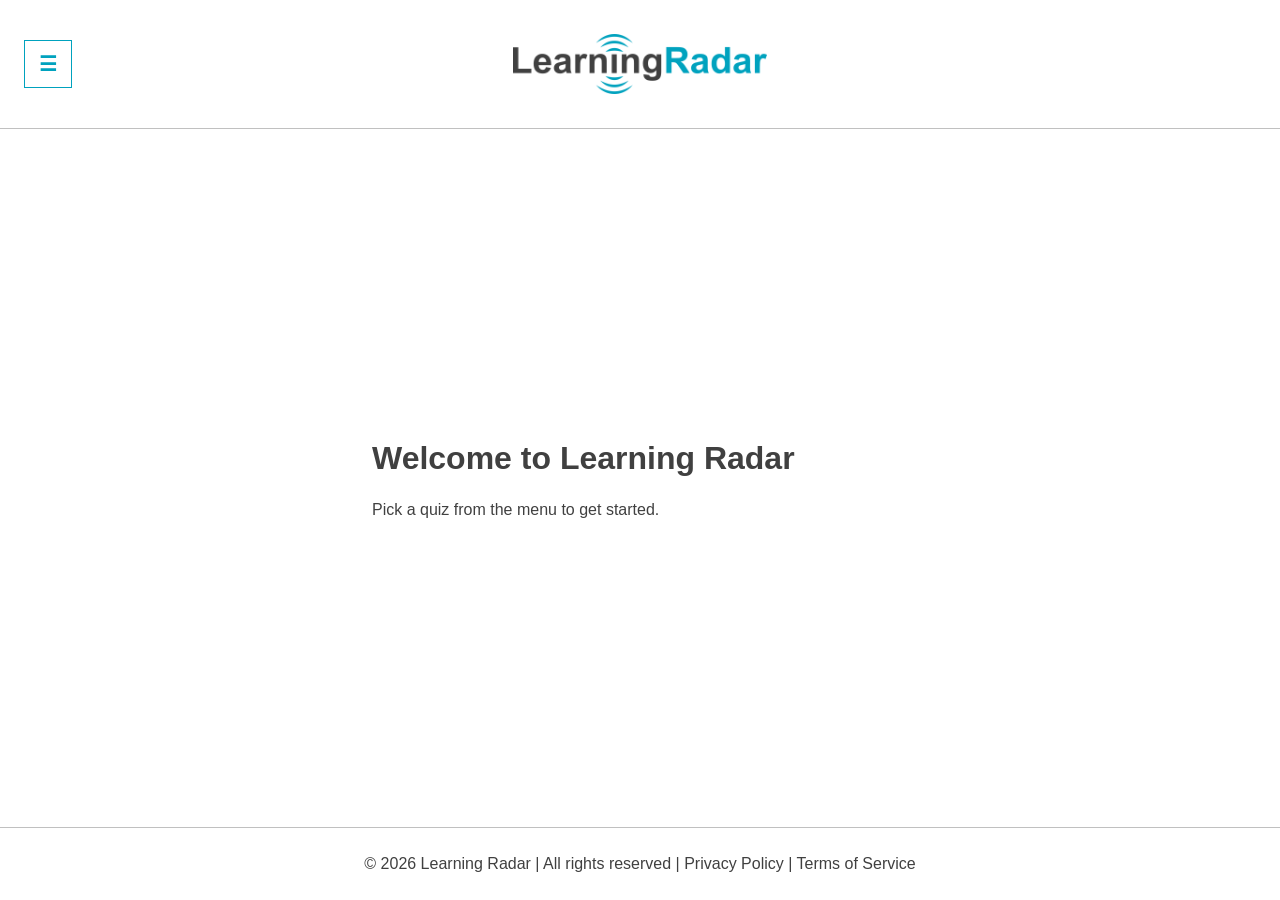
<file: index.html>
<!DOCTYPE html>
<html lang="en">
<head>
  <meta charset="UTF-8">
  <meta name="viewport" content="width=device-width, initial-scale=1.0">
  <title>Learning Radar</title>
  <link rel="stylesheet" href="style.css">
</head>
<body>

  <!-- Main App Wrapper Container -->
  <div class="app-body">
    
    <!-- Centered Header with Centered Logo Placeholder -->
    <header class="site-header">
      <button class="btn menu-toggle" id="menu-toggle" aria-label="Toggle Menu" aria-expanded="false" aria-controls="sidebar">&#9776;</button>
      <div class="logo">
        <span><img src="graphics/LearningRadar-logo.png" alt="Learning Radar Logo"></span>
      </div>
    </header>

    <!-- Wrapper for Sidebar and Main Content Area (Stays between header and footer) -->
    <div class="content-wrapper">

      <!-- Backdrop shown behind the menu on open, click to dismiss -->
      <div class="sidebar-overlay" id="sidebar-overlay" hidden></div>

      <!-- Collapsible Left-Side Menu (Hidden by default, constrained between header and footer) -->
      <nav class="sidebar" id="sidebar" aria-hidden="true">
        <div class="sidebar-content">
          <h2>Quizzes</h2>
          <!-- Populated automatically from quiz-registry.js — do not hand-edit -->
          <ul class="quiz-menu-list"></ul>
        </div>
      </nav>

      <!-- Main Layout Wrapper -->
      <div class="main-layout">
        <!-- Main Content Area -->
        <main class="content-area">

        </main>
      </div>

    </div>

    <footer class="site-footer">
      <p>&copy; 2026 Learning Radar | All rights reserved | <a href="#privacy">Privacy Policy</a> | <a href="#terms">Terms of Service</a></p>
    </footer>

  </div>

  <script src="registry.js"></script>
  <script src="app.js"></script>
</body>
</html>
</file>
<file: style.css>
:root {
  --color-primary: #00a2be;
  --color-text: #404040;
  --color-border: #808080;
  --color-light-neutral: #c0c0c0;
  --color-canvas: #ffffff;
}

* {
  box-sizing: border-box;
  margin: 0;
  padding: 0;
}

body {
  font-family: Arial, sans-serif;
  color: var(--color-text);
  background-color: var(--color-canvas);
  line-height: 1.5;
  display: flex;
  min-height: 100vh;
  position: relative;
}

/* Toggle Menu Button Styled to Match .btn Components */
.menu-toggle.btn {
  grid-column: 1;
  justify-self: start;
  position: relative;
  z-index: 1002;
  margin-bottom: 0;
  width: 48px;
  height: 48px;
  padding: 0;
  display: flex;
  align-items: center;
  justify-content: center;
  font-size: 20px;
}

/* App Body Wrapper to contain header, sidebar-content area, and footer */
.app-body {
  display: flex;
  flex-direction: column;
  flex-grow: 1;
  min-height: 100vh;
  width: 100%;
}

/* Middle wrapper holding both the sidebar and main content */
.content-wrapper {
  display: flex;
  flex-grow: 1;
  position: relative;
  overflow: hidden;
}

/* Collapsible Left-Side Menu (positioned between header and footer) */
.sidebar {
  position: absolute;
  top: 0;
  bottom: 0;
  left: 0;
  width: 260px;
  max-width: 80vw;
  background-color: #fff;
  border-right: 1px solid var(--color-light-neutral);
  padding: 20px;
  overflow-y: auto;
  transform: translateX(-100%);
  transition: transform 0.3s ease;
  z-index: 1001;
}

.sidebar.open {
  transform: translateX(0);
}

/* Backdrop shown behind the open drawer; click it to dismiss */
.sidebar-overlay {
  position: absolute;
  inset: 0;
  background-color: rgba(0, 0, 0, 0.4);
  z-index: 1000;
}

.quiz-menu-list {
  list-style: none;
  margin-top: 16px;
}

.quiz-menu-list li {
  margin-bottom: 12px;
}

.quiz-menu-list a {
  color: var(--color-text);
  text-decoration: none;
  font-weight: 400;
}

.quiz-menu-list a:hover {
  color: var(--color-primary);
}

/* Main Layout Structure */
.main-layout {
  flex-grow: 1;
  display: flex;
  flex-direction: column;
  width: 100%;
}

/* Centered Header & Logo Placeholder */
.site-header {
  position: relative;
  display: grid;
  grid-template-columns: 48px 1fr 48px;
  align-items: center;
  padding: 24px;
  border-bottom: 1px solid var(--color-light-neutral);
  background-color: var(--color-canvas);
  z-index: 1003;
}

.logo {
  grid-column: 2;
  justify-self: center;
  padding: 10px 20px;
  font-weight: bold;
}

.logo img {
  max-height: 60px; /* Controls the max height of the logo */
  width: auto;      /* Maintains aspect ratio */
  display: block;   /* Removes inline gaps */
}

/* Content Area */
.content-area {
  flex-grow: 1;
  display: flex;
  justify-content: center;
  align-items: center;
  padding: 20px;
}

.quiz-container {
  width: 100%;
  max-width: 600px;
  background-color: var(--color-canvas);
  padding: 32px;
  border: none;
  box-shadow: none;
}

/* Dedicated Quiz Content Area */
.quiz-content-area {
  width: 100%;
  min-height: 250px;
  margin-bottom: 24px;
  position: relative;
}

.quiz-progress,
.quiz-status {
  color: var(--color-border);
  font-size: 14px;
  margin-bottom: 16px;
}

.quiz-feedback {
  font-weight: 700;
  margin-top: 8px;
  margin-bottom: 16px;
}

.quiz-link.disabled {
  display: block;
  color: var(--color-light-neutral);
  cursor: default;
}

/* Single-Line Centered Footer with No Background */
.site-footer {
  text-align: center;
  padding: 24px;
  border-top: 1px solid var(--color-light-neutral);
  background-color: transparent;
  white-space: nowrap;
  z-index: 1003;
}

.site-footer p {
  margin-bottom: 0;
}

.site-footer a, 
.site-footer a:visited {
  color: var(--color-text);
  text-decoration: none;
}

.site-footer a:hover {
  color: var(--color-primary);
}

h1 {
  font-weight: 600;
  color: var(--color-text);
  margin-bottom: 16px;
}

h3 {
  font-weight: 600;
  color: var(--color-text);
  margin-bottom: 12px;
}

h2 {
  font-weight: 600;
  color: var(--color-primary);
  margin-bottom: 16px;
}

/* Button Component */
.btn {
  display: inline-block;
  width: 100%;
  padding: 12px 24px;
  background-color: var(--color-canvas);
  color: var(--color-primary);
  border: 1px solid var(--color-primary);
  border-radius: 0px;
  font-family: Arial, sans-serif;
  font-weight: 700;
  font-size: 16px;
  text-align: center;
  cursor: pointer;
  transition: none;
  margin-bottom: 12px;
}

.btn:hover {
  background-color: var(--color-primary);
  color: var(--color-canvas);
}

/* Option List Styling */
.options-list {
  list-style: none;
  margin-bottom: 24px;
}

.options-list .option-btn:disabled {
  cursor: default;
  opacity: 1;
}

/* Wider variant of .quiz-container for simulation/interactive quizzes
   that need more horizontal room than a plain question card. */
.quiz-container.wide {
  max-width: 800px;
}

/* Simulation canvas frame */
.sim-container {
  position: relative;
  width: 100%;
  height: 350px;
  background-color: var(--color-canvas);
  border: 1px solid var(--color-light-neutral);
  overflow: hidden;
  margin-bottom: 20px;
}

.sim-container canvas {
  display: block;
  width: 100%;
  height: 100%;
  cursor: pointer;
}

.canvas-instruction {
  position: absolute;
  bottom: 14px;
  left: 50%;
  transform: translateX(-50%);
  background-color: var(--color-canvas);
  padding: 7px 18px;
  border: 1px solid var(--color-light-neutral);
  font-size: 0.8rem;
  pointer-events: none;
  color: var(--color-text);
  white-space: nowrap;
  transition: opacity 0.3s ease;
  max-width: 90%;
  text-align: center;
  overflow: hidden;
  text-overflow: ellipsis;
}

/* Stat cards, e.g. showing a measured/derived value alongside a constant */
.stats-grid {
  display: grid;
  grid-template-columns: repeat(auto-fit, minmax(200px, 1fr));
  gap: 15px;
  margin-bottom: 20px;
}

.stat-card {
  background-color: var(--color-canvas);
  padding: 12px 15px;
  border: 1px solid var(--color-light-neutral);
  border-left: 4px solid var(--color-primary);
}

.stat-label {
  font-size: 0.78rem;
  color: var(--color-border);
  text-transform: uppercase;
  letter-spacing: 0.5px;
}

.stat-value {
  font-size: 1.15rem;
  font-weight: 600;
  margin-top: 4px;
  color: var(--color-text);
}

/* Formula reference box */
.formula-box {
  padding: 16px;
  margin-bottom: 20px;
  text-align: center;
  border: 1px dashed var(--color-light-neutral);
  overflow-x: auto;
}

.formula-box h3 {
  margin: 0 0 8px 0;
  font-size: 0.9rem;
  font-weight: 600;
  color: var(--color-primary);
  text-transform: uppercase;
  letter-spacing: 0.4px;
}

.formula {
  font-family: 'Consolas', monospace;
  font-size: 1.1rem;
  color: var(--color-text);
  white-space: nowrap;
}

/* Numeric input styling, kept flat/square to match .btn */
input[type="number"] {
  flex: 1;
  min-width: 180px;
  background-color: var(--color-canvas);
  border: 1px solid var(--color-border);
  border-radius: 0;
  padding: 12px 14px;
  color: var(--color-text);
  font-family: Arial, sans-serif;
  font-size: 1rem;
  outline: none;
}

input[type="number"]:focus {
  border-color: var(--color-primary);
}

input[type="number"]:disabled {
  background-color: #f5f5f5;
  color: var(--color-border);
}

.input-group {
  display: flex;
  gap: 10px;
  flex-wrap: wrap;
  margin-bottom: 16px;
}

.input-group .btn {
  width: auto;
  flex: 0 0 auto;
  margin-bottom: 0;
}

/* Quiz feedback state colors, layered on top of .quiz-feedback */
.quiz-feedback.success { color: #1e8e3e; }
.quiz-feedback.error { color: #c62828; }

/* Responsive adjustments for Mobile View */
@media (max-width: 768px) {
  .site-footer {
    white-space: normal;
  }

  .sim-container {
    height: 280px;
  }

  .input-group {
    flex-direction: column;
  }

  .input-group input[type="number"],
  .input-group .btn {
    width: 100%;
  }
}
</file>
